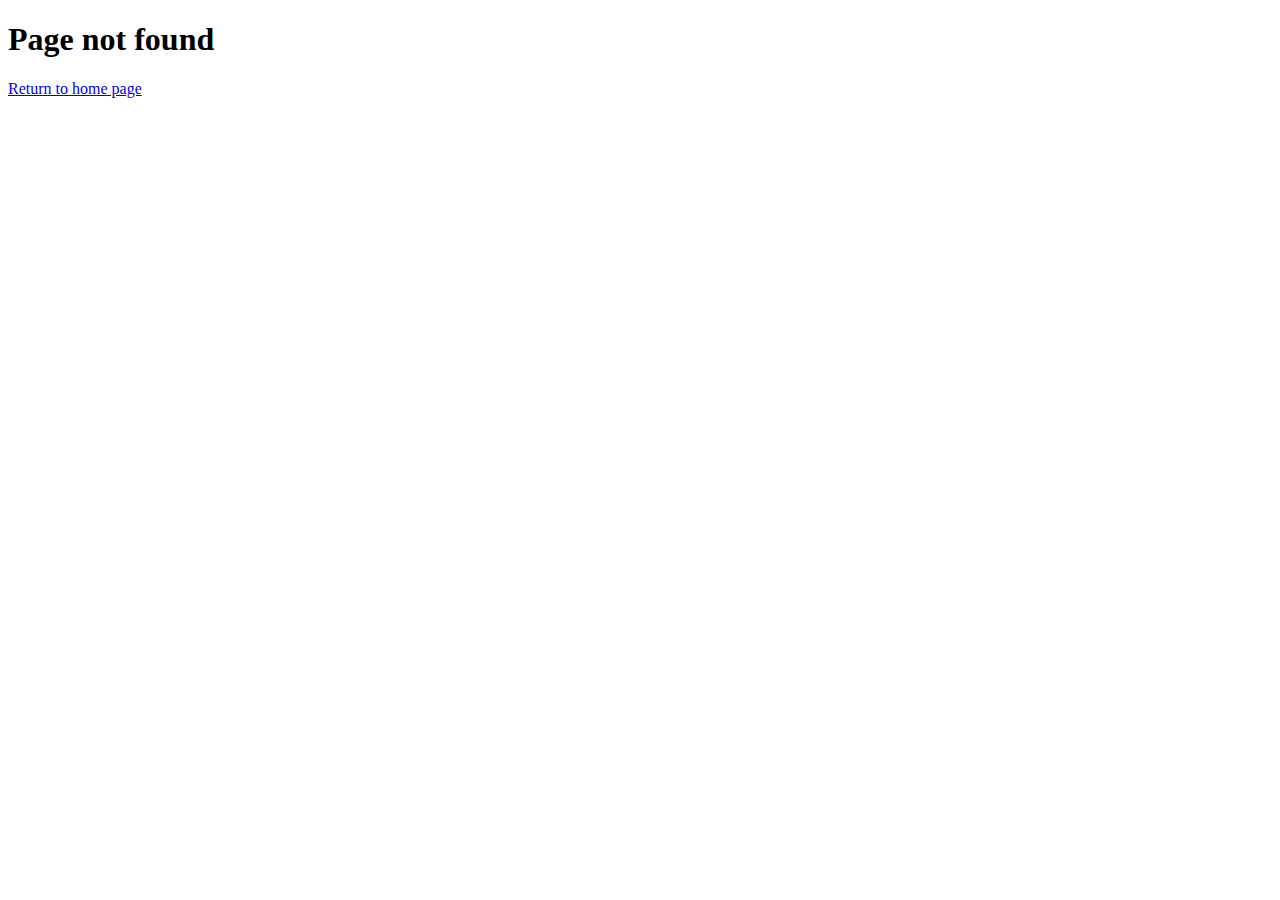
<file: karth3614420.sitebuilder.name.tools/favicon.html>
<!doctype html>

<html lang="en">
<head>

	<meta charset="utf-8">
	<meta name="viewport" content="width=device-width, initial-scale=1">

	<title>Page not found</title>

	<link rel="stylesheet" href="https://55b558c7-resources.sitebuilder.name.tools/7c49b68373/compiled/responsive-site-less-site-offline.imports.css">

</head>
<body class="not-found">

	<h1>Page not found</h1>

	<p class="home-link"><a href="/">Return to home page</a></p>

</body>
</html>
</file>
